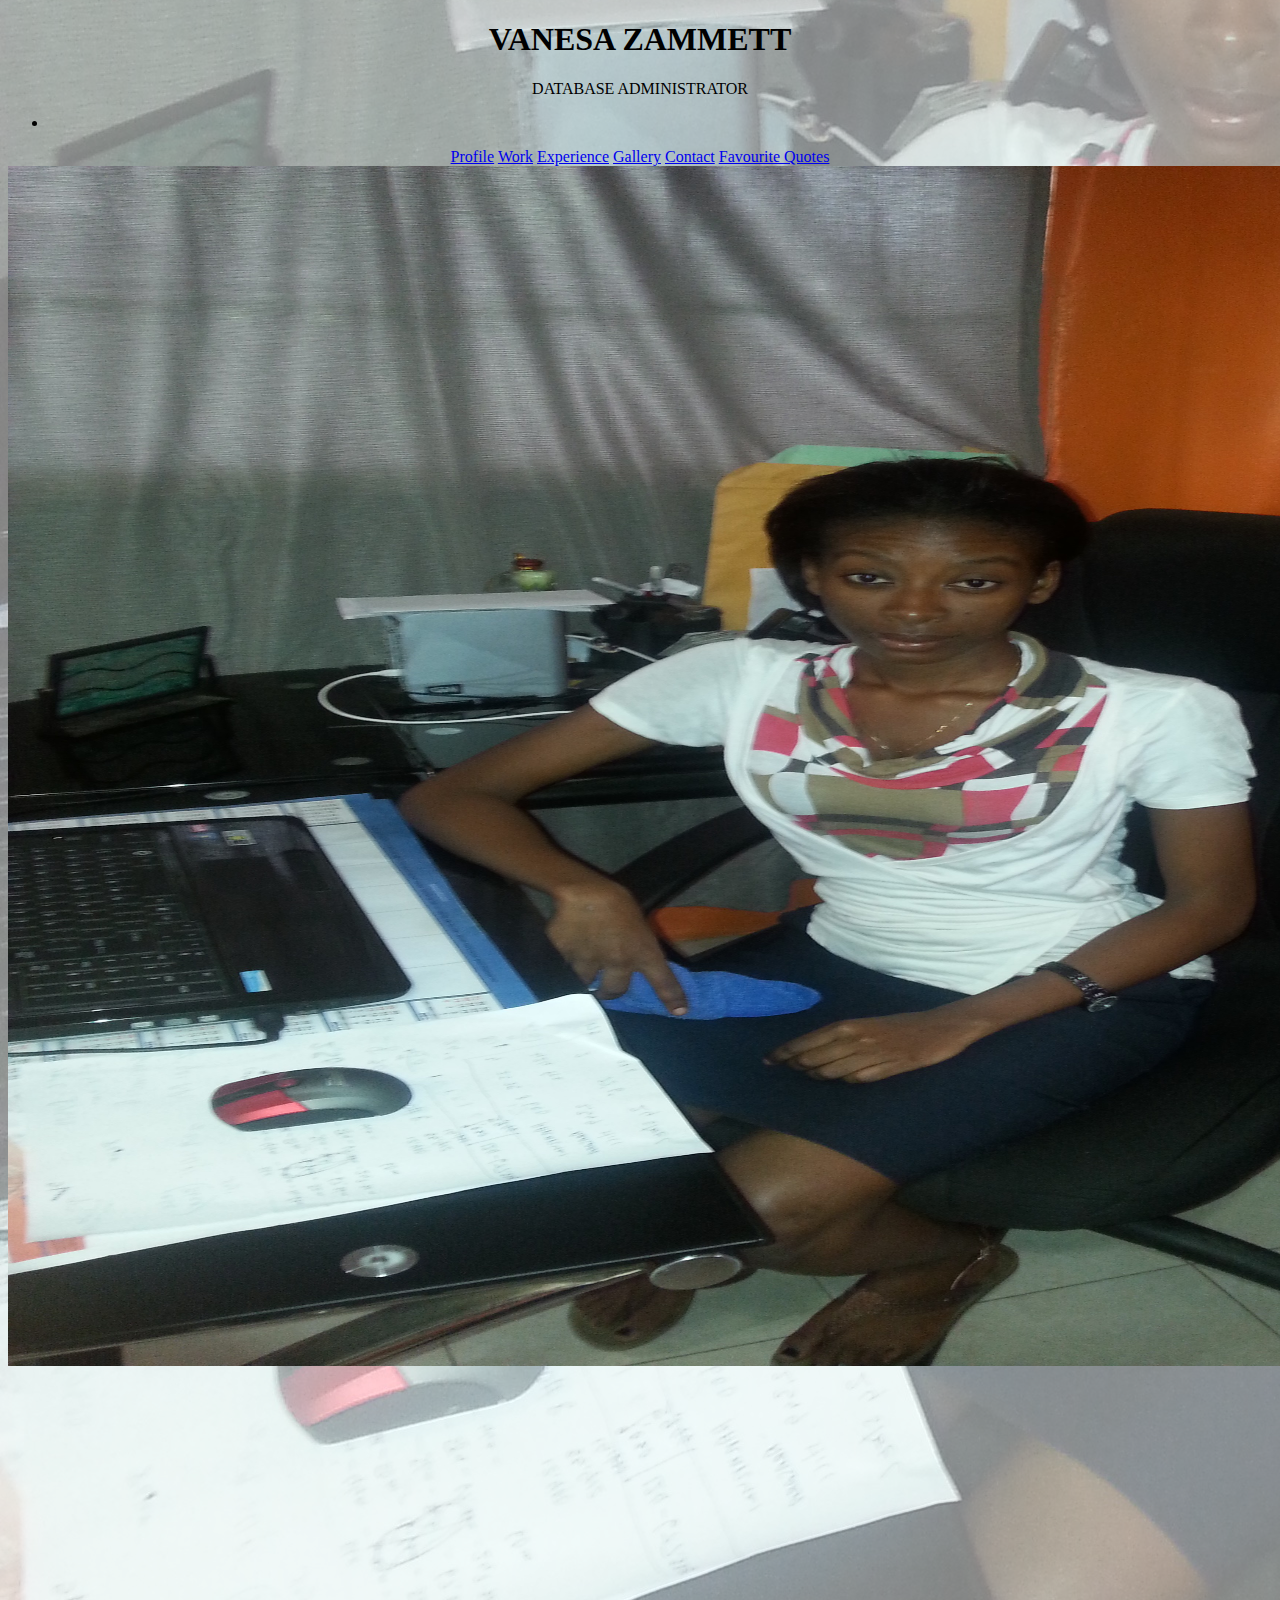
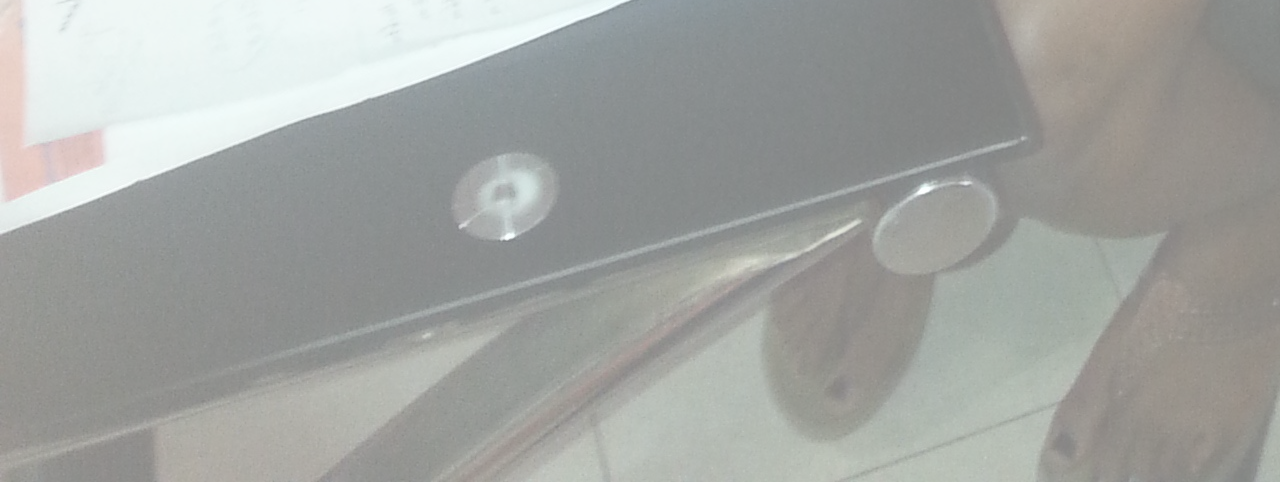
<file: index.html>
<!DOCTYPE html>
<html>

	<head>
	<meta name="description" content="This website provides personal and professional information on Vanesa Zammett for organizations and persons that needs it.">
	<meta name="keywords" content="resume, Vanesa Zammett, Database Administrator">
	<meta name="author" content="Vanesa Zammett">
	<meta charset="utf-8">
	<title> My Professional Website </title>
	</head>

	<body >
                <link rel="stylesheet" type="text/css" href="index.css">
		<header id="center">
		
			<div id="profile" class="container">
				<h1 align="center">VANESA ZAMMETT</h1>
				<p class="lead" align="center">DATABASE ADMINISTRATOR</p>
				<nav class="top-bar">
				<ul class="title-area">
				<li class="toggle-top-bar menu-icon"><a href="#"><span></span></a></li>
				</ul>
	   
			<div style="text-align:center;">
				<header>
					<nav>
						<a href="profile.html">Profile</a>
						<a href="work.html">Work</a>
						<a href="experience.html">Experience</a>
						<a href="gallery.html">Gallery</a>
						<a href="contact.html">Contact</a>
						<a href="quotes.html">Favourite Quotes</a>
					</nav>
				</header>
			</div>

		</header>
		<div id= "img9">
			<img src="images/img9.jpg" alt="">
		</div>
	
		<img src="images/img9.jpg" align="middle" height="1200" width="1800">
</body>

	
</html>
</file>
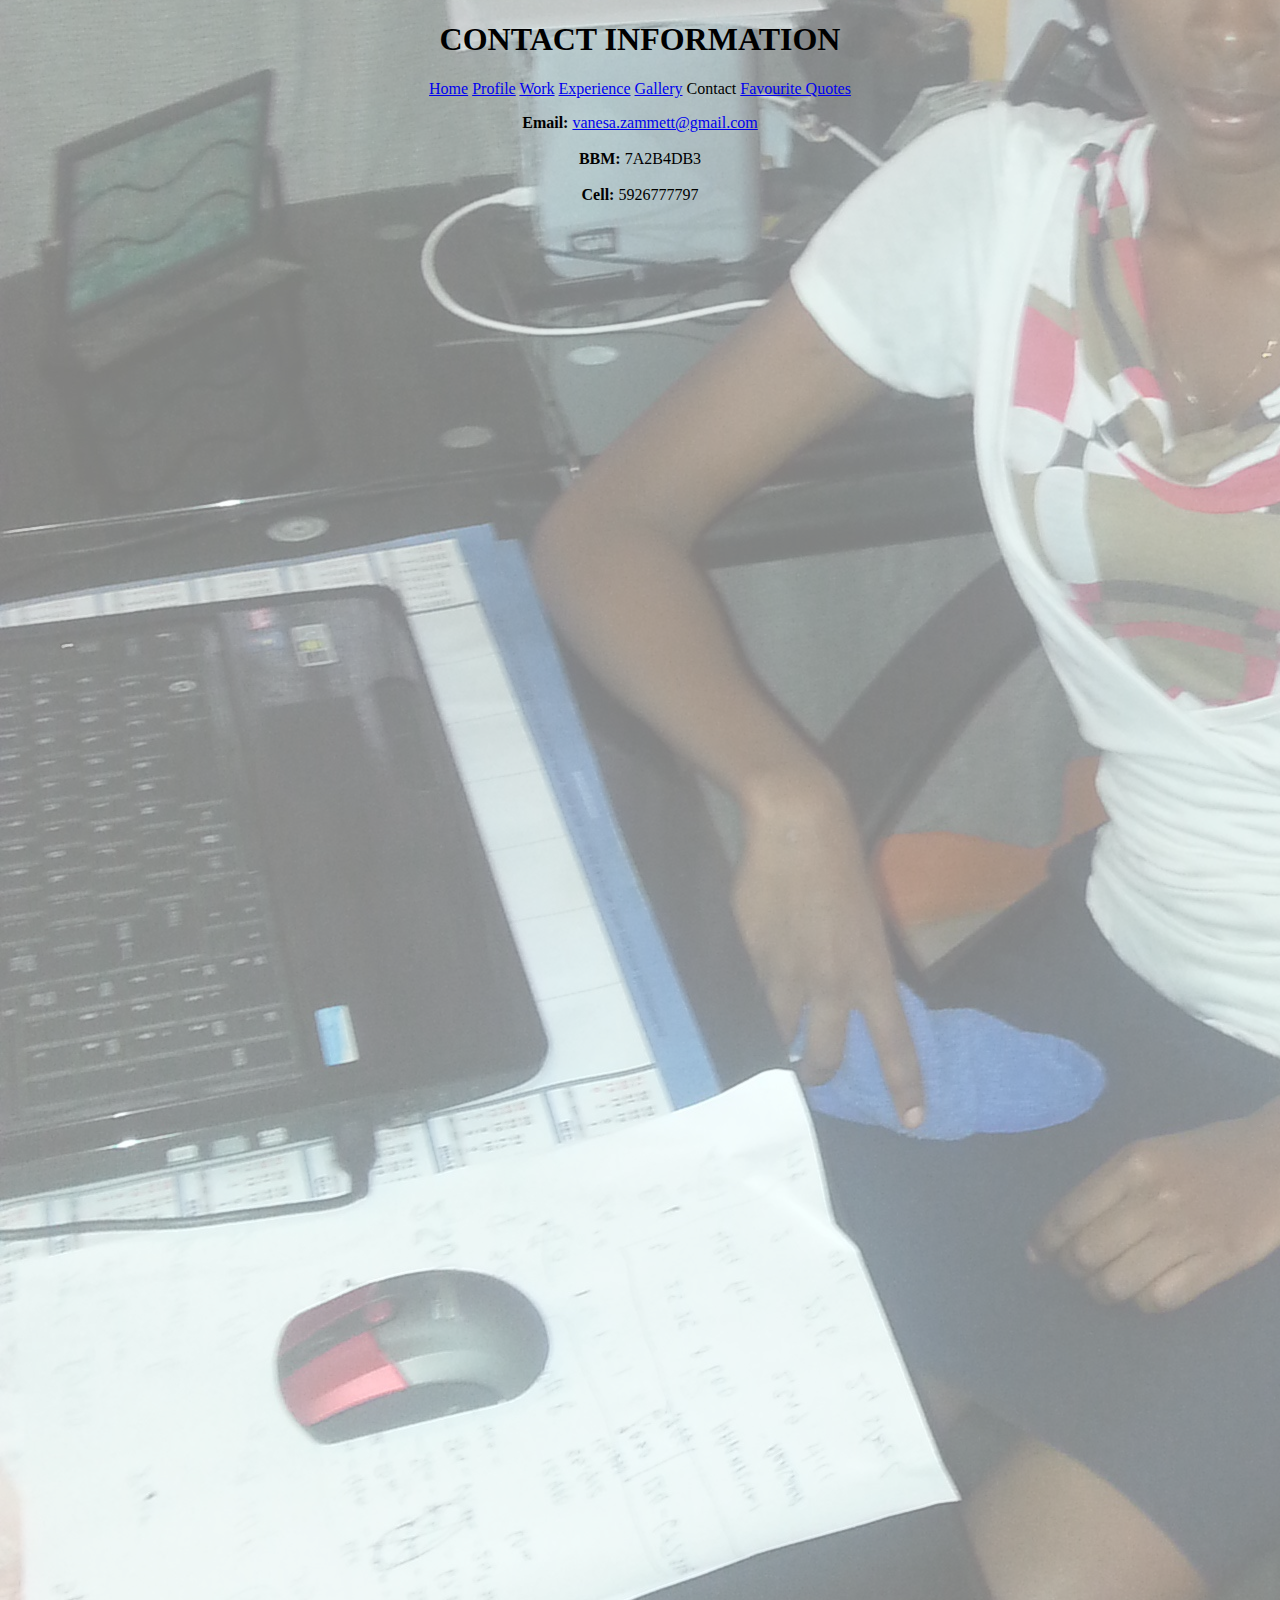
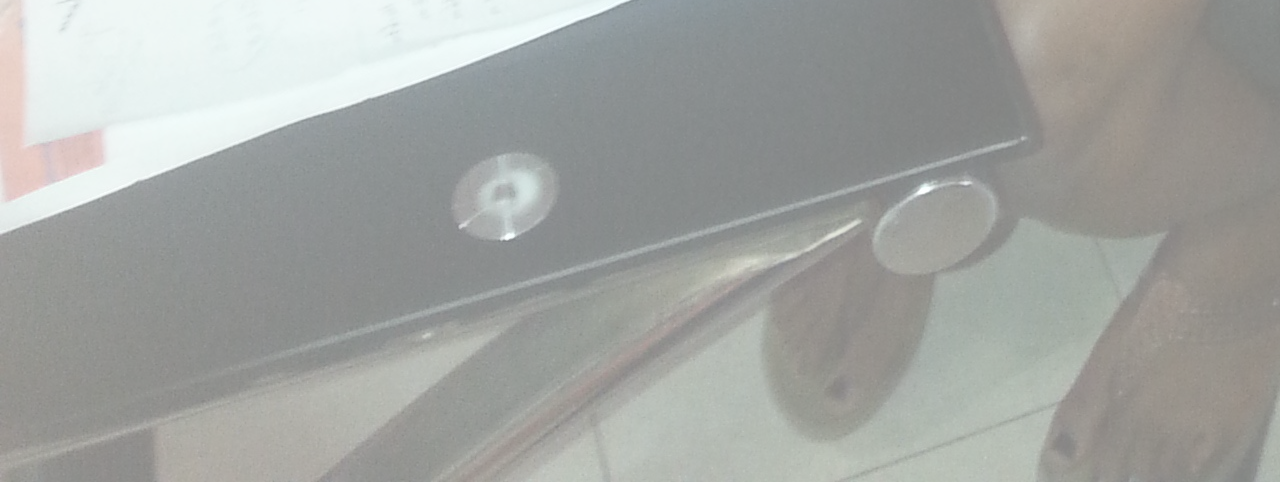
<file: contact.html>
<!DOCTYPE html>
<html>
	<head>
		<meta name="description" content="This website provides personal and professional information on Vanesa Zammett for organizations and persons that needs it.">
		<meta name="keywords" content="resume, Vanesa Zammett, Database Administrator">
		<meta name="author" content="Vanesa Zammett">
		<meta charset="utf-8">
		<title align="center"> CONTACT </title>
	</head>
	
	<body>
		<link rel="stylesheet" type="text/css" href="index.css">
		<div style="text-align:center;">
			<header>
				<h1> CONTACT INFORMATION </h1>
				<nav>
					<a href="index.html">Home</a>
					<a href="profile.html">Profile</a>
					<a href="work.html">Work</a>
					<a href="experience.html">Experience</a>
					<a href="gallery.html">Gallery</a>
					Contact
					<a href="quotes.html">Favourite Quotes</a>
				</nav>
			</header>
		</div>

		<p style="text-align:center">
			<strong> Email: </strong>
			<a href="http//:vanesa.zammett@gmail.com">vanesa.zammett@gmail.com</a> </br>
			</br>
			<strong> BBM: </strong> 7A2B4DB3 </br>
			</br>
			<strong>Cell: </strong> 5926777797
		</p>

	</body>
		<div id= "img9">
			<img src="images/img9.jpg" alt="">
		</div>
</html>
</file>
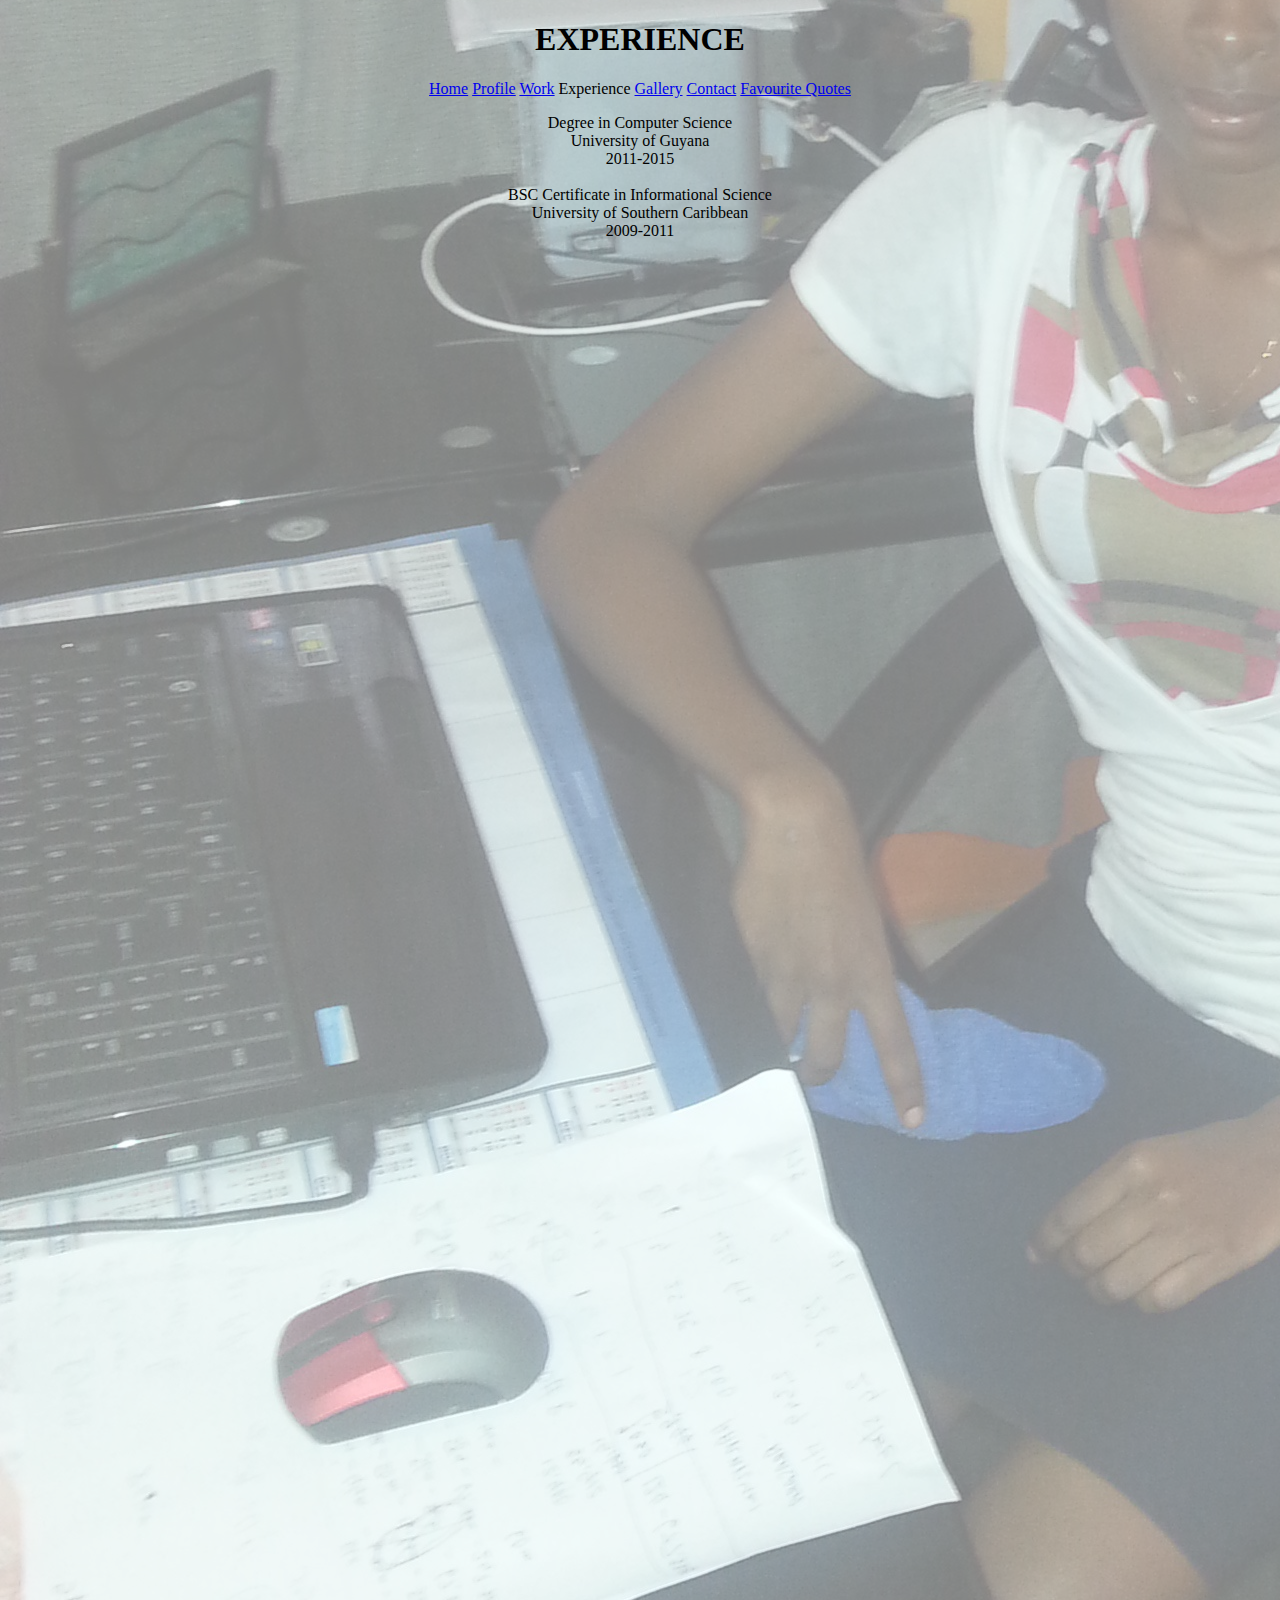
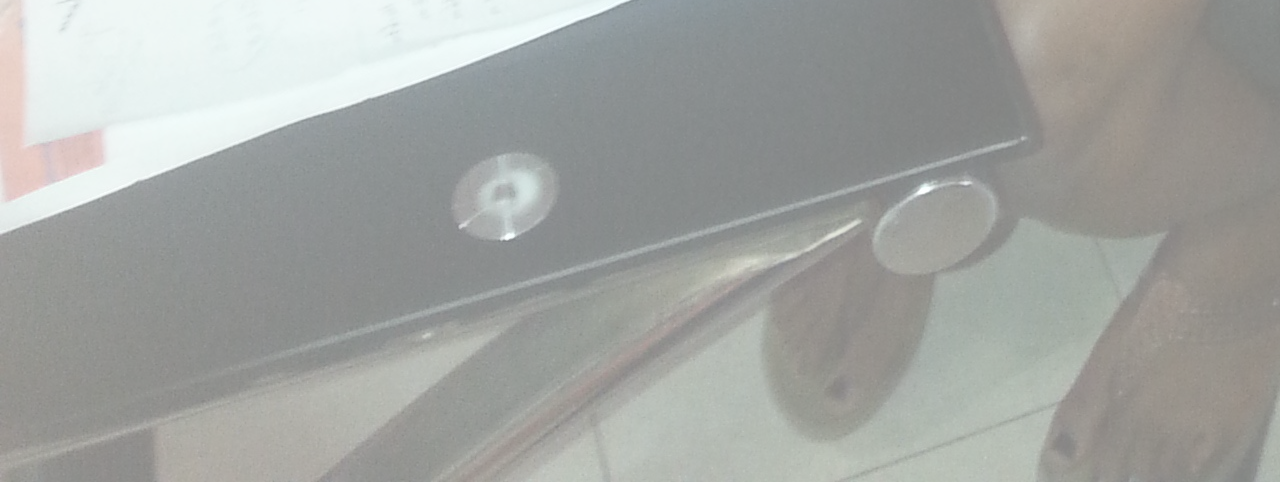
<file: experience.html>
<!DOCTYPE html>
<html>
	<head>
		<meta name="description" content="This website provides personal and professional information on Vanesa Zammett for organizations and persons that needs it.">
		<meta name="keywords" content="resume, Vanesa Zammett, Database Administrator">
		<meta name="author" content="Vanesa Zammett">
		<meta charset="utf-8">
		<title align="center"> EXPERIENCE </title>
	</head>
	
	<body >
		<link rel="stylesheet" type="text/css" href="index.css">
		<div style="text-align:center;">
			<header>
				<h1>EXPERIENCE</h1>
				<nav>
					<a href="index.html">Home</a>
					<a href="profile.html">Profile</a>
					<a href="work.html">Work</a>
					Experience
					<a href="gallery.html">Gallery</a>
					<a href="contact.html">Contact</a>
					<a href="quotes.html">Favourite Quotes</a>
				</nav>
			</header>
		</div>

		<p style="text-align:center">
			Degree in Computer Science</br>University of Guyana</br> 2011-2015</br>
			</br>
			BSC Certificate in Informational Science</br/>University of Southern Caribbean</br>2009-2011 
		</p>
		<div id= "img9">
			<img src="images/img9.jpg" alt="">
		</div>
	</body>
</html>
</file>
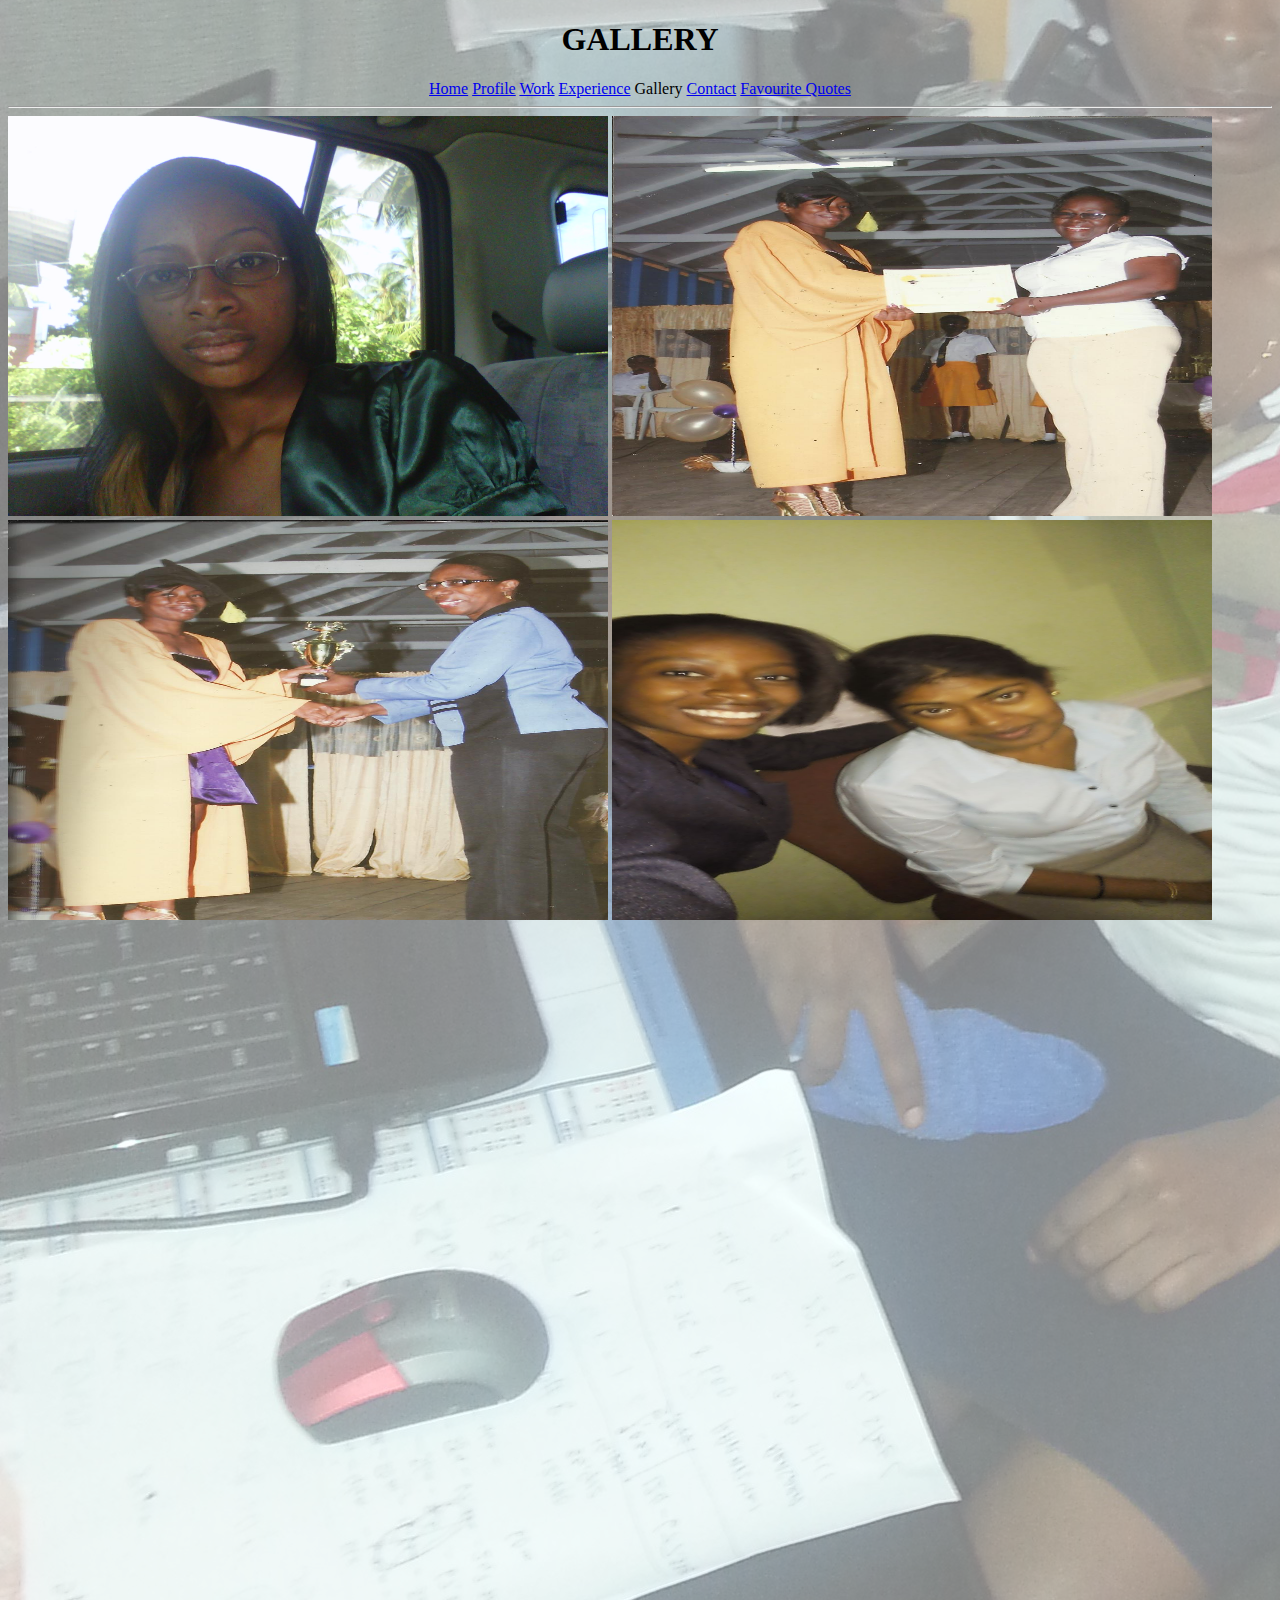
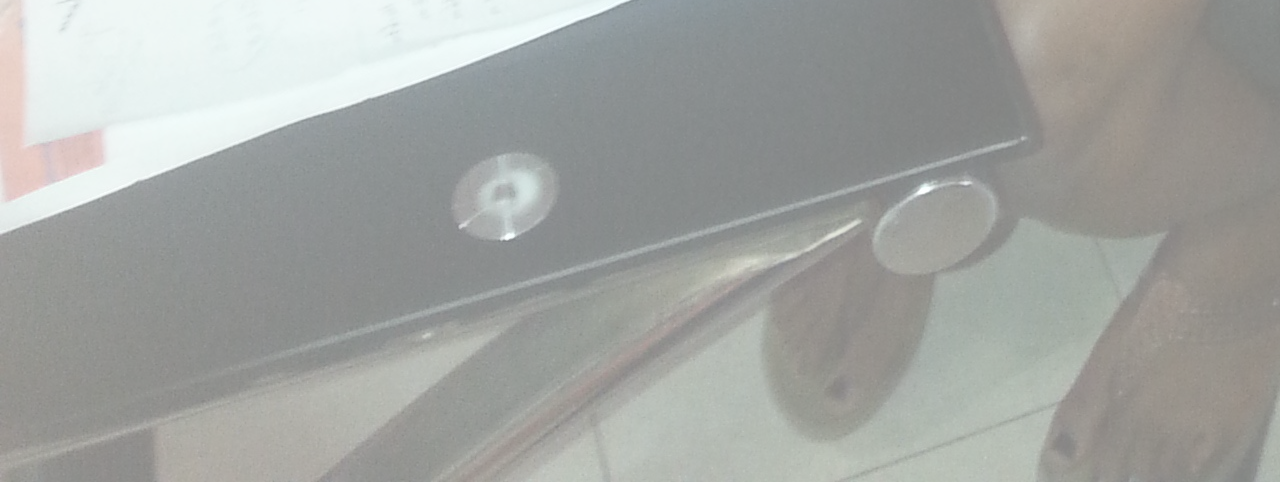
<file: gallery.html>
<!DOCTYPE html>
<html>

	<head>
		<meta name="description" content="This website provides personal and professional information on Vanesa Zammett for organizations and persons that needs it.">
		<meta name="keywords" content="resume, Vanesa Zammett, Database Administrator">
		<meta name="author" content="Vanesa Zammett">
		<meta charset="utf-8">
		<title align="center"> GALLERY </title>
	</head>
	
	<body >
		<link rel="stylesheet" type="text/css" href="index.css">
		<header id="center">
		
			<div style="text-align:center;">
			<header>
				<h1>GALLERY</h1>
				<nav>
					<a href="index.html">Home</a>
					<a href="profile.html">Profile</a>
					<a href="work.html">Work</a>
					<a href="experience.html">Experience</a>
					Gallery
					<a href="contact.html">Contact</a>
					<a href="quotes.html">Favourite Quotes</a>
				</nav>
			</header>
		</div>
			

		<div class="pagepanel transparent slider_panel" id="gallery">
			<div class="center"> 
			<hr/>
			</div>
    
			<div class="fourslides">
				<div class="slide">
					<img src="img1.jpg" HEIGHT="400" WIDTH="600" BORDER="0">
					<img src="img2.jpg" HEIGHT="400" WIDTH="600" BORDER="0">
					<img src="img3.jpg" HEIGHT="400" WIDTH="600" BORDER="0">
					<img src="img5.jpg" HEIGHT="400" WIDTH="600" BORDER="0">
					
				</div>
			</div>
			<div id= "img9">
				<img src="images/img9.jpg" alt="">
			</div>
	</body>

</html>
</file>
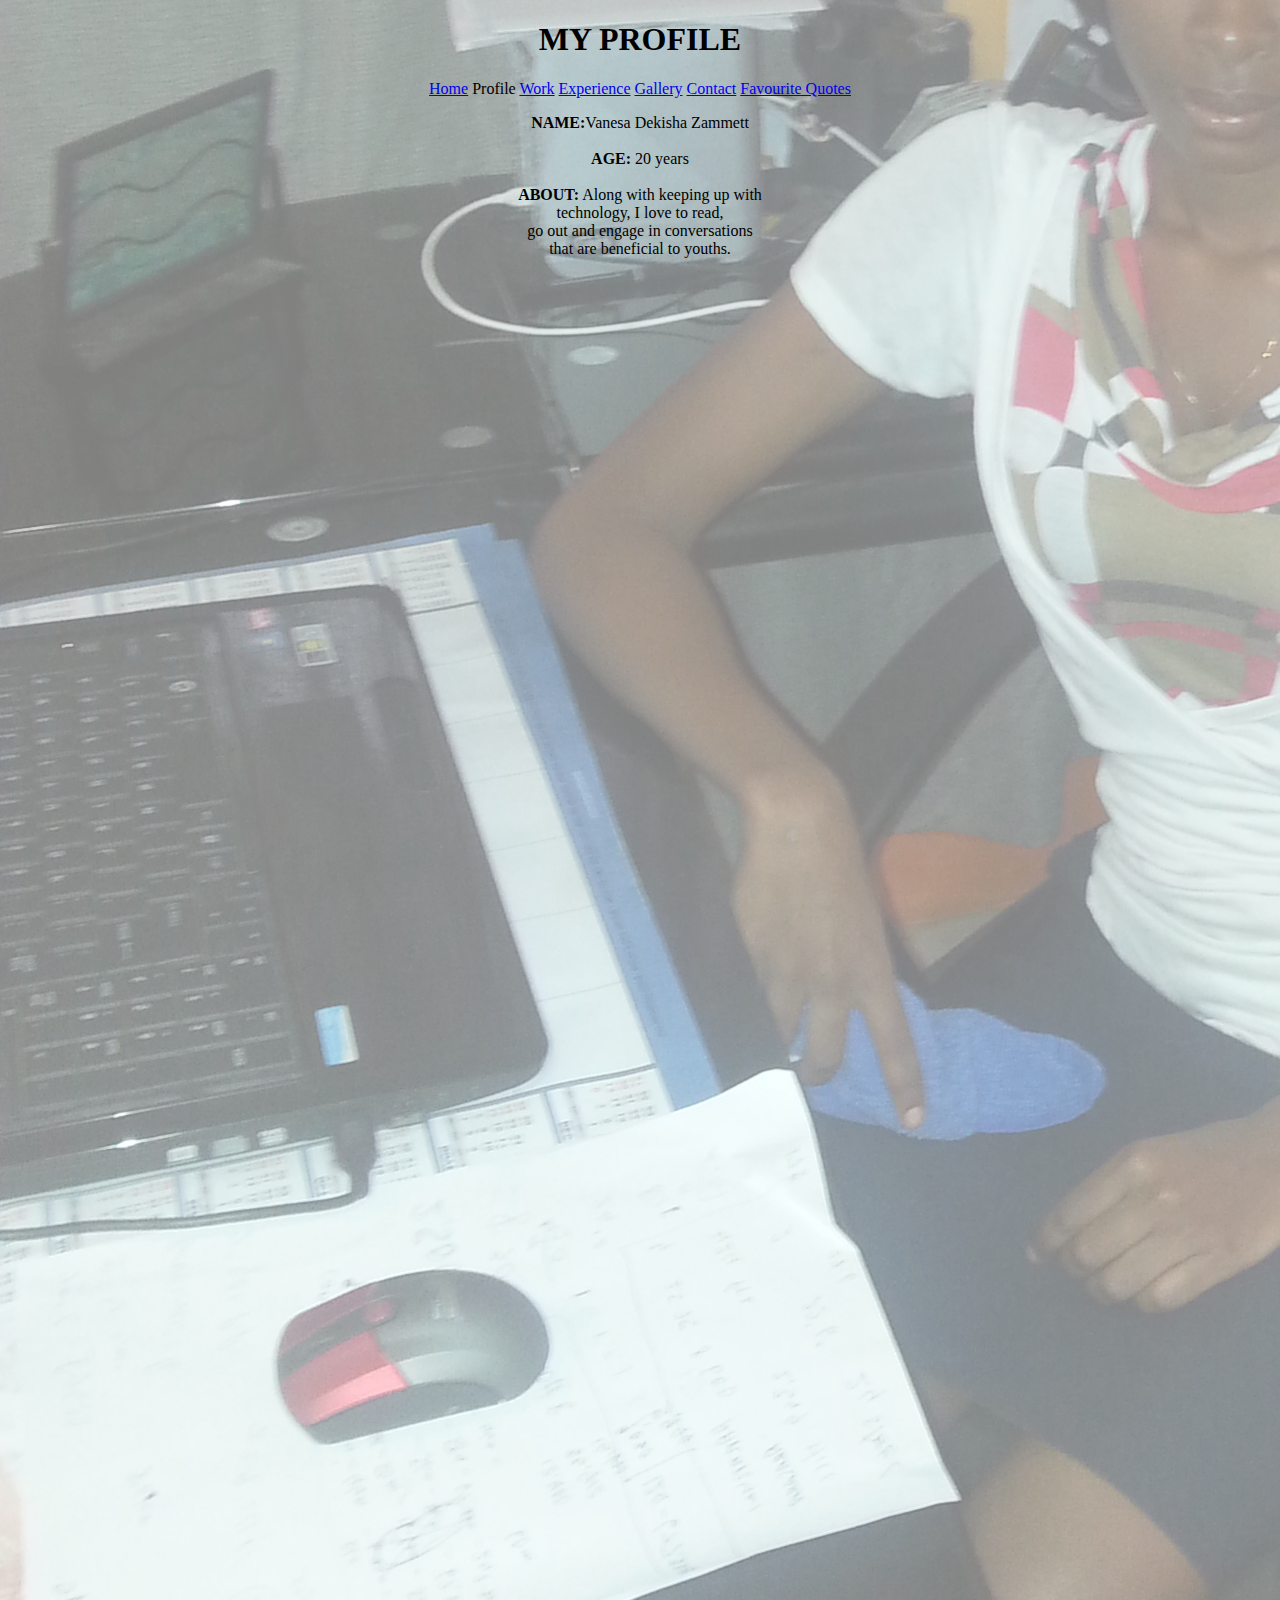
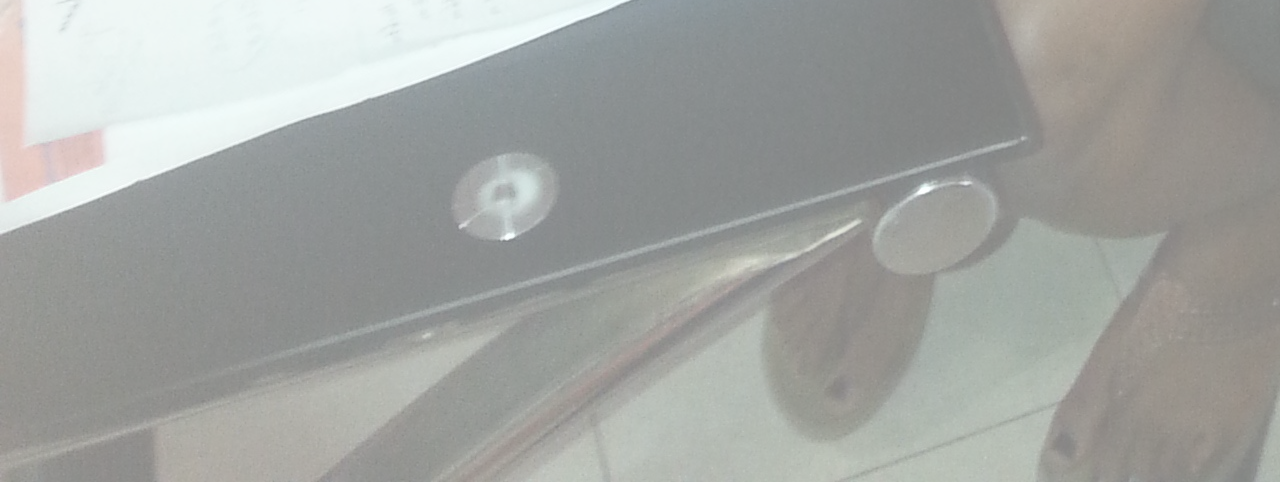
<file: profile.html>
<!DOCTYPE html>
<html>

	<head>
		<meta name="description" content="This website provides personal and professional information on Vanesa Zammett for organizations and persons that needs it.">
		<meta name="keywords" content="resume, Vanesa Zammett, Database Administrator">
		<meta name="author" content="Vanesa Zammett">
		<meta charset="utf-8">
		<title align="center"> MY PROFILE </title>
	</head>
	
	<body>
		<link rel="stylesheet" type="text/css" href="index.css">
		<div style="text-align:center;">
			<header>
				<h1>MY PROFILE</h1>
				<nav>
					<a href="index.html">Home</a>
					Profile
					<a href="work.html">Work</a>
					<a href="experience.html">Experience</a>
					<a href="gallery.html">Gallery</a>
					<a href="contact.html">Contact</a>
					<a href="quotes.html">Favourite Quotes</a>
				</nav>
			</header>
		</div>

		<p style="text-align:center">
			<strong>NAME:</strong>Vanesa Dekisha Zammett <br />
			<br />
			<strong>AGE:</strong> 20 years <br />
			<br />
			<strong>ABOUT:</strong> Along with keeping up with </br>technology, I love to read,</br> go out and engage in conversations</br> that are beneficial to youths.
		</p>
		<div id= "img9">
			<img src="images/img9.jpg" alt="">
		</div>
	</body>
</html>
</file>
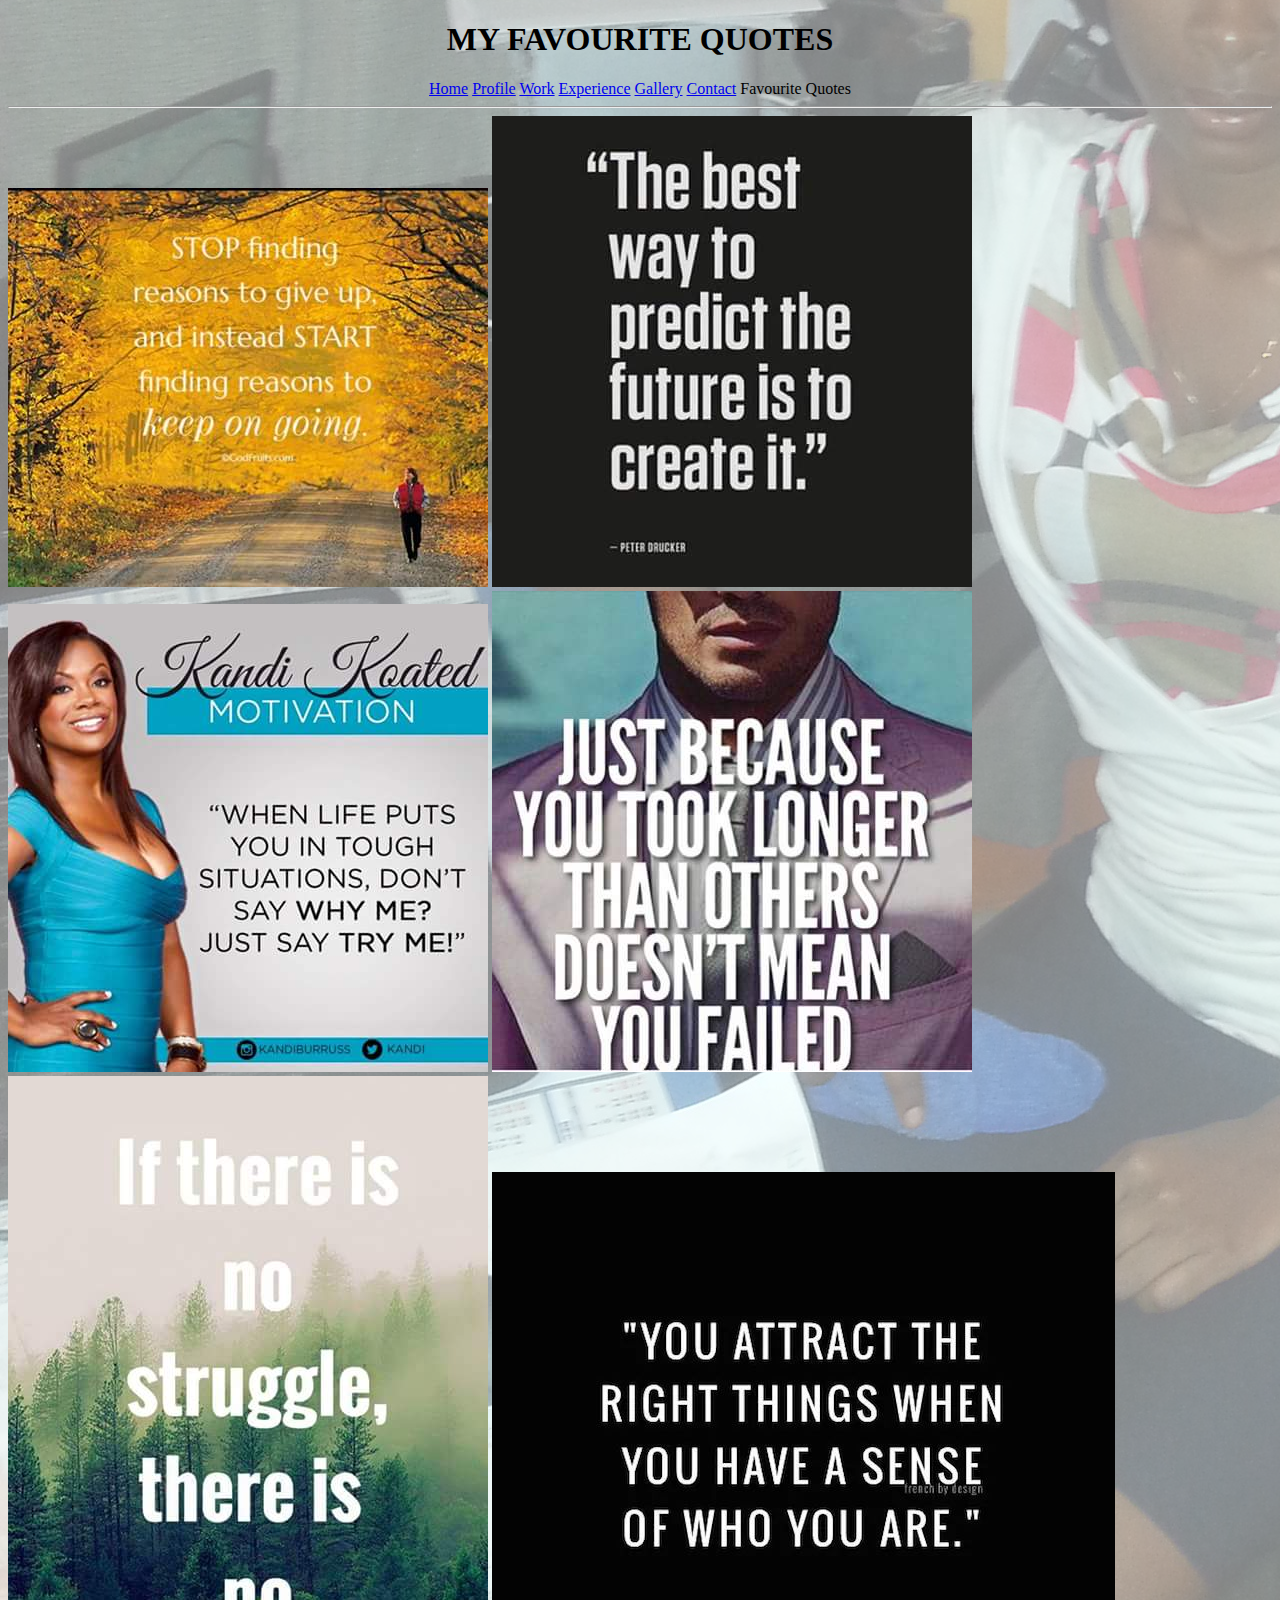
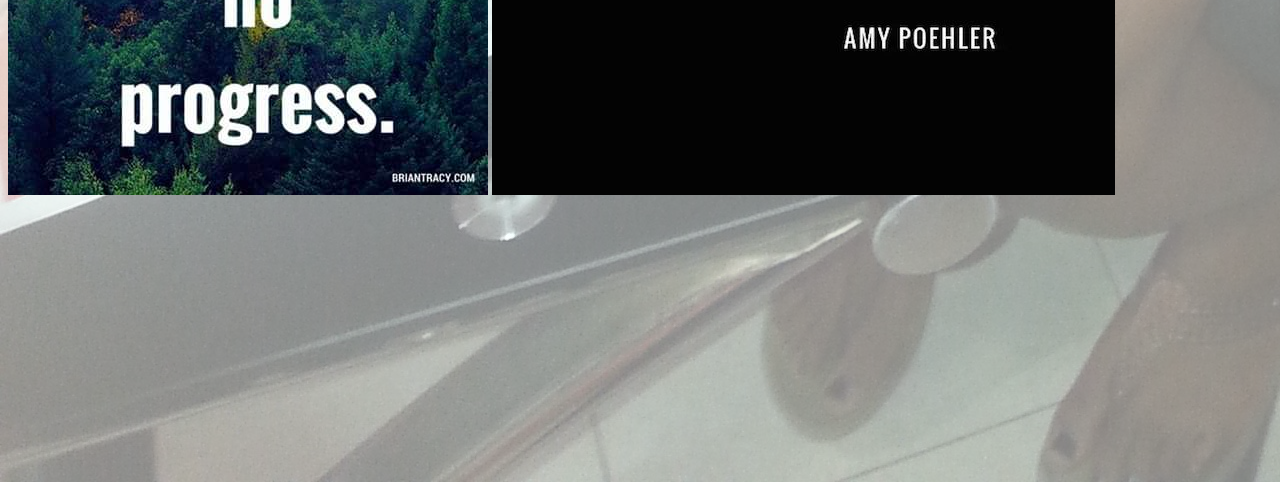
<file: quotes.html>
<!DOCTYPE html>
<html>

	<head>
		<meta name="description" content="This website provides personal and professional information on Vanesa Zammett for organizations and persons that needs it.">
		<meta name="keywords" content="resume, Vanesa Zammett, Database Administrator">
		<meta name="author" content="Vanesa Zammett">
		<meta charset="utf-8">
		<title align="center"> FAVOURITE QUOTES </title>
	</head>
	
	<body>
		<link rel="stylesheet" type="text/css" href="index.css">
		<div style="text-align:center;">
			<header>
				<h1>MY FAVOURITE QUOTES</h1>
				<nav>
					<a href="index.html">Home</a>
					<a href="profile.html">Profile</a>
					<a href="work.html">Work</a>
					<a href="experience.html">Experience</a>
					<a href="gallery.html">Gallery</a>
					<a href="contact.html">Contact</a>
					Favourite Quotes
				</nav>
			</header>
		</div>


		<div class="pagepanel transparent slider_panel" id="gallery">
			<div class="center"> 
			<hr/>
			</div>
    
			<div class="fourslides">
				<div class="slide">
					<img src="q1.jpg">
					<img src="q2.jpg">
					<img src="q3.jpg">
					<img src="q4.jpg">
					<img src="q5.jpg">
					<img src="q6.jpg">
					
				</div>
			</div>
			<div id= "img9">
				<img src="images/img9.jpg" alt="">
			</div>	
	</body>
</html>
</file>
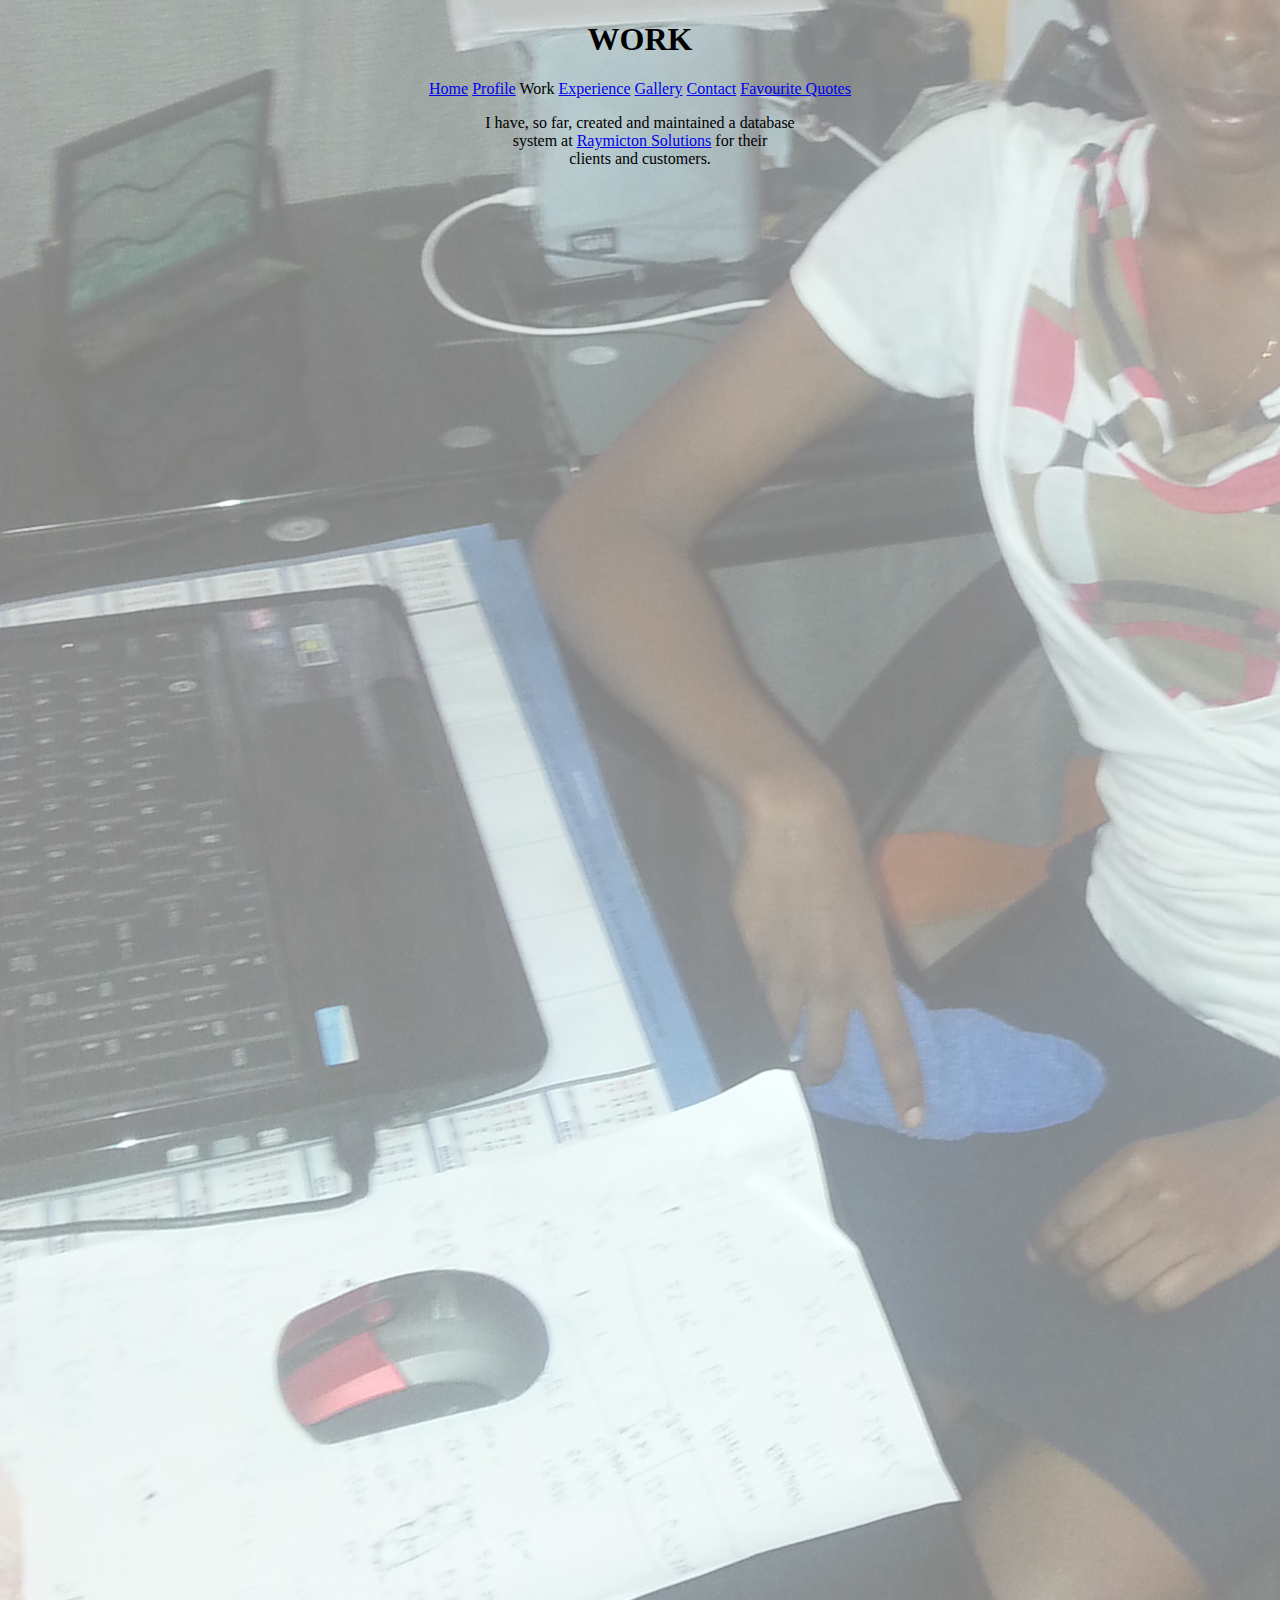
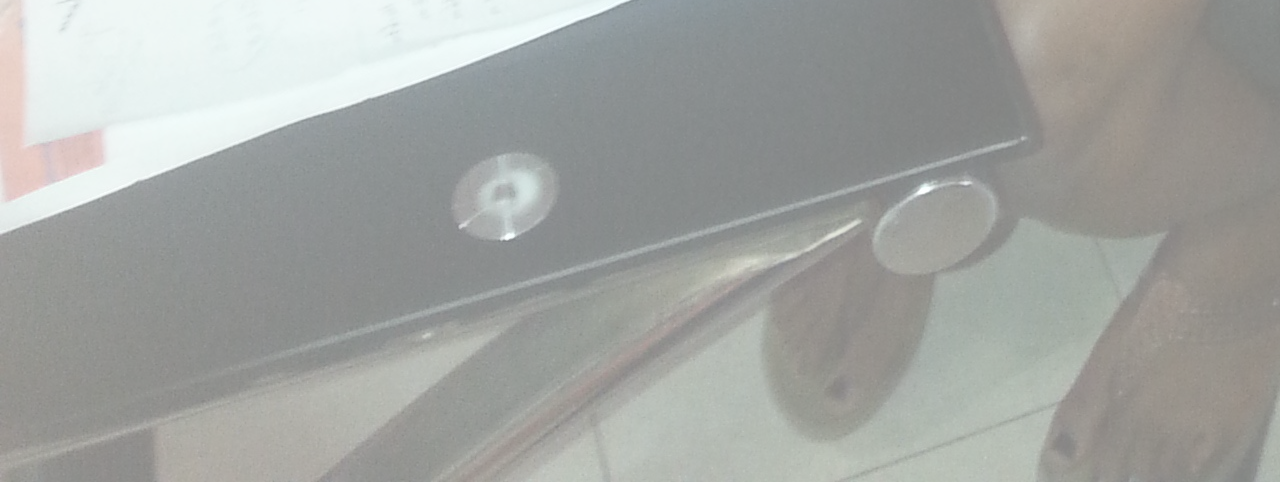
<file: work.html>
<!DOCTYPE html>
<html>
	<head>
		<meta name="description" content="This website provides personal and professional information on Vanesa Zammett for organizations and persons that needs it.">
		<meta name="keywords" content="resume, Vanesa Zammett, Database Administrator">
		<meta name="author" content="Vanesa Zammett">
		<meta charset="utf-8">
		<title align="center"> WORK </title>
	</head>
	
	<body>
		<link rel="stylesheet" type="text/css" href="index.css">
		<div style="text-align:center;">
			<header>
				<h1>WORK</h1>
				<nav>
					<a href="index.html">Home</a>
					<a href="profile.html">Profile</a>
					Work
					<a href="experience.html">Experience</a>
					<a href="gallery.html">Gallery</a>
					<a href="contact.html">Contact</a>
					<a href="quotes.html">Favourite Quotes</a>
				</nav>
			</header>
		</div>
		<p style="text-align:center">
			I have, so far, created and maintained a database</br> system at <a href="http://www.raymictonsolutions.com">Raymicton Solutions</a> for their </br>clients and customers.
		</p>
		<div id= "img9">
			<img src="images/img9.jpg" alt="">
		</div>
	</body>
</html>
</file>
<file: index.css>
<!DOCTYPE html>
<html>
	<head>
	</head>
	<body>
		#img9 {
		position: relative;
		width: 200%;
		height: 200p%;
		}
		#img9 img{
			content: "";
			position: absolute;
			top: 0;
			left: 0;
			bottom: 0;
			right: 0;
			background: url(images/img9.jpg);
			opacity: 0.5;
			margin: auto;
			z-index: -1;
			}
	</body>
</html>
</file>
